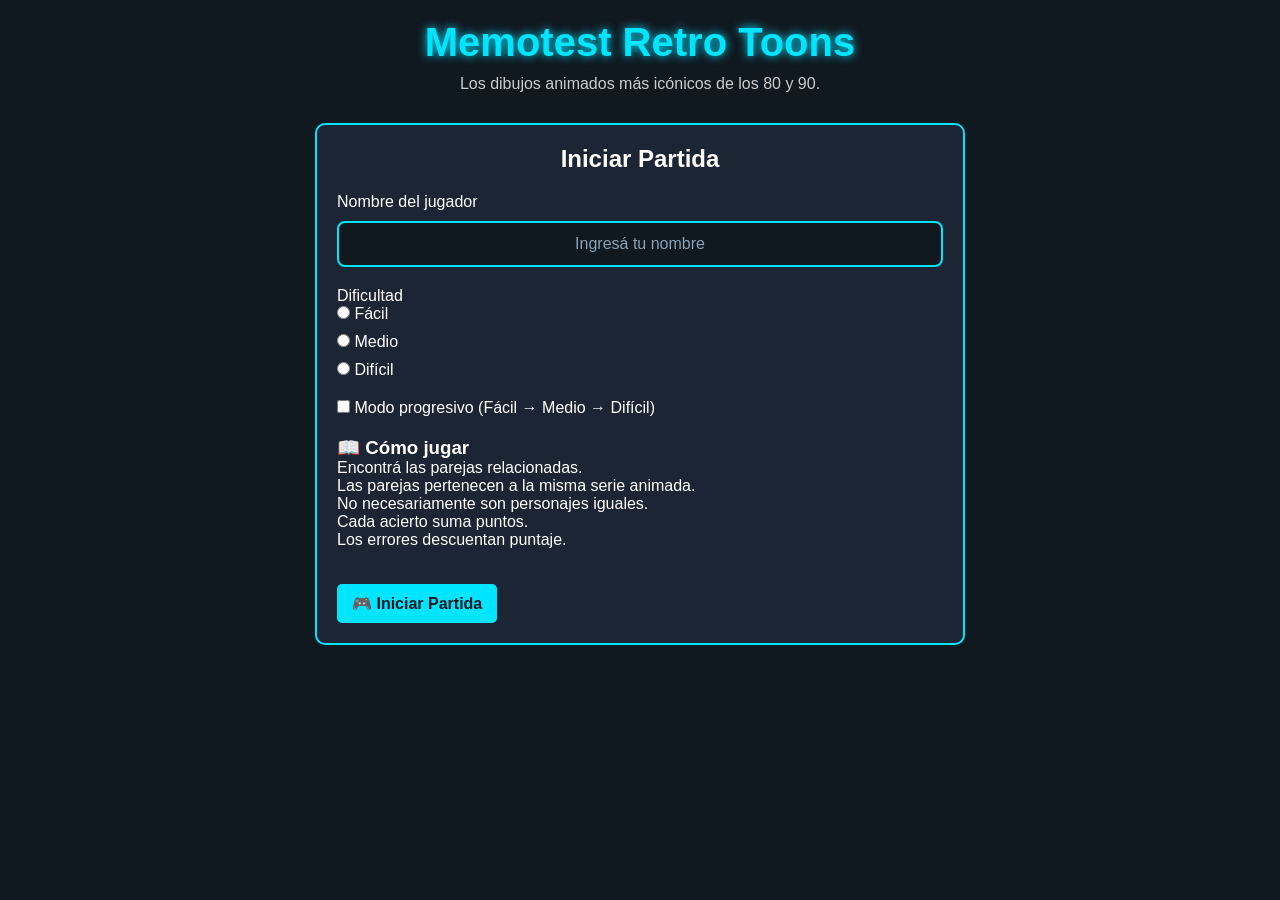
<file: index.html>
<!DOCTYPE html>
<html lang="es">

<head>
    <meta charset="UTF-8">
    <meta http-equiv="X-UA-Compatible" content="IE=edge">
    <meta name="viewport" content="width=device-width, initial-scale=1.0">
    <title>Memotest Retro Toons</title>

    <link rel="stylesheet" href="css/reset.css">
    <link rel="stylesheet" href="css/estilos.css">

</head>

<body>
    <header>
        <h1>Memotest Retro Toons</h1>
        <p>
            Los dibujos animados más icónicos de los 80 y 90.
        </p>
    </header>
    <main>
        <div id="contenedor-juego">
            <section id="configuracion-partida">
                <h2>Iniciar Partida</h2>
                <div class="campo">
                    <label for="nombre-jugador">
                        Nombre del jugador
                    </label>
                    <input type="text" id="nombre-jugador" placeholder="Ingresá tu nombre">
                </div>
                <div class="campo">
                    <p>Dificultad</p>
                    <label>
                        <input type="radio" name="dificultad" value="facil">
                        Fácil
                    </label>
                    <label>
                        <input type="radio" name="dificultad" value="medio">
                        Medio
                    </label>
                    <label>
                        <input type="radio" name="dificultad" value="dificil">
                        Difícil
                    </label>
                </div>
                <div class="campo">
                    <label>
                        <input type="checkbox" id="modo-progresivo">
                        Modo progresivo (Fácil → Medio → Difícil)
                    </label>
                </div>
                <div id="instrucciones">
                    <h3>📖 Cómo jugar</h3>

                    <ul>
                        <li>Encontrá las parejas relacionadas.</li>
                        <li>Las parejas pertenecen a la misma serie animada.</li>
                        <li>No necesariamente son personajes iguales.</li>
                        <li>Cada acierto suma puntos.</li>
                        <li>Los errores descuentan puntaje.</li>
                    </ul>
                </div>
                <div id="mensaje-error"></div>
                <button id="btn-iniciar">
                    🎮 Iniciar Partida
                </button>
            </section>
            <div id="zona-juego" class="oculto">
                <div id="panel-lateral">
                    <section id="controles">
                        <button id="btn-configuracion">
                            ▶ Configuración
                        </button>
                        <button id="btn-reiniciar">
                            🔄 Reiniciar
                        </button>
                        <button id="btn-ranking">
                            🏆 Ranking
                        </button>
                        <button id="btn-tema">
                            🌙 Modo Claro
                        </button>
                        <button id="btn-sonido">
                            🔊 Sonido ON
                        </button>
                        <a href="contacto.html">
                            📧 Contacto
                        </a>
                    </section>
                    <section id="estadisticas">
                        <div class="estadistica">
                            <span>Modo</span>
                            <span id="modo-actual">Normal</span>
                        </div>

                        <div class="estadistica">
                            <span>Nivel</span>
                            <span id="nivel-actual">-</span>
                        </div>

                        <div class="estadistica">
                            <span>Intentos</span>
                            <span id="intentos">0</span>
                        </div>
                        <div class="estadistica">
                            <span>Errores</span>
                            <span id="errores">0</span>
                        </div>
                        <div class="estadistica">
                            <span>Aciertos</span>
                            <span id="porcentaje-aciertos">0%</span>
                        </div>
                        <div class="estadistica">
                            <span>Pares</span>
                            <span id="pares-encontrados">0</span>
                        </div>
                        <div class="estadistica">
                            <span>Puntaje</span>
                            <span id="puntaje">0</span>
                        </div>
                        <div class="estadistica">
                            <span>Tiempo</span>
                            <span id="temporizador">00:00</span>
                        </div>
                    </section>
                </div>
                <section id="panel-juego">
                    <section id="tablero">
                        <!-- Generado dinámicamente por JavaScript -->
                    </section>
                </section>
            </div>
        </div>
    </main>
    <!-- MODAL RESULTADO FINAL -->
    <div id="modal-final" class="modal oculto">
        <div class="modal-contenido">
            <h2>¡Ganaste!</h2>
            <div id="resultado-final"></div>
            <button id="cerrar-modal-final">
                ✖ Cerrar
            </button>
        </div>
    </div>
    <!-- MODAL DATO RETRO -->
    <div id="modal-retro" class="modal oculto">
        <div class="modal-contenido">
            <h2>Dato Retro</h2>
            <div id="contenido-retro"></div>
            <button id="cerrar-modal-retro">
                ▶ Continuar
            </button>
        </div>
    </div>
    <!-- MODAL RANKING -->
    <div id="modal-ranking" class="modal oculto">
        <div class="modal-contenido">
            <h2>Ranking</h2>
            <div id="contenido-ranking"></div>
            <button id="btn-limpiar-ranking">
                🗑 Limpiar Ranking
            </button>
            <button id="cerrar-modal-ranking">
                ✖ Cerrar
            </button>
        </div>
    </div>
    <!-- MODAL NIVEL -->
    <div id="modal-nivel" class="modal oculto">
        <div class="modal-contenido">
            <h2>🎉 Nivel Completado</h2>
            <div id="mensaje-nivel"></div>
            <button id="btn-siguiente-nivel">
                ▶ Siguiente Nivel
            </button>
        </div>
    </div>
    <script src="js/datos.js"></script>
    <script src="js/ranking.js"></script>
    <script src="js/tema.js"></script>
    <script src="js/juego.js"></script>
</body>

</html>
</file>
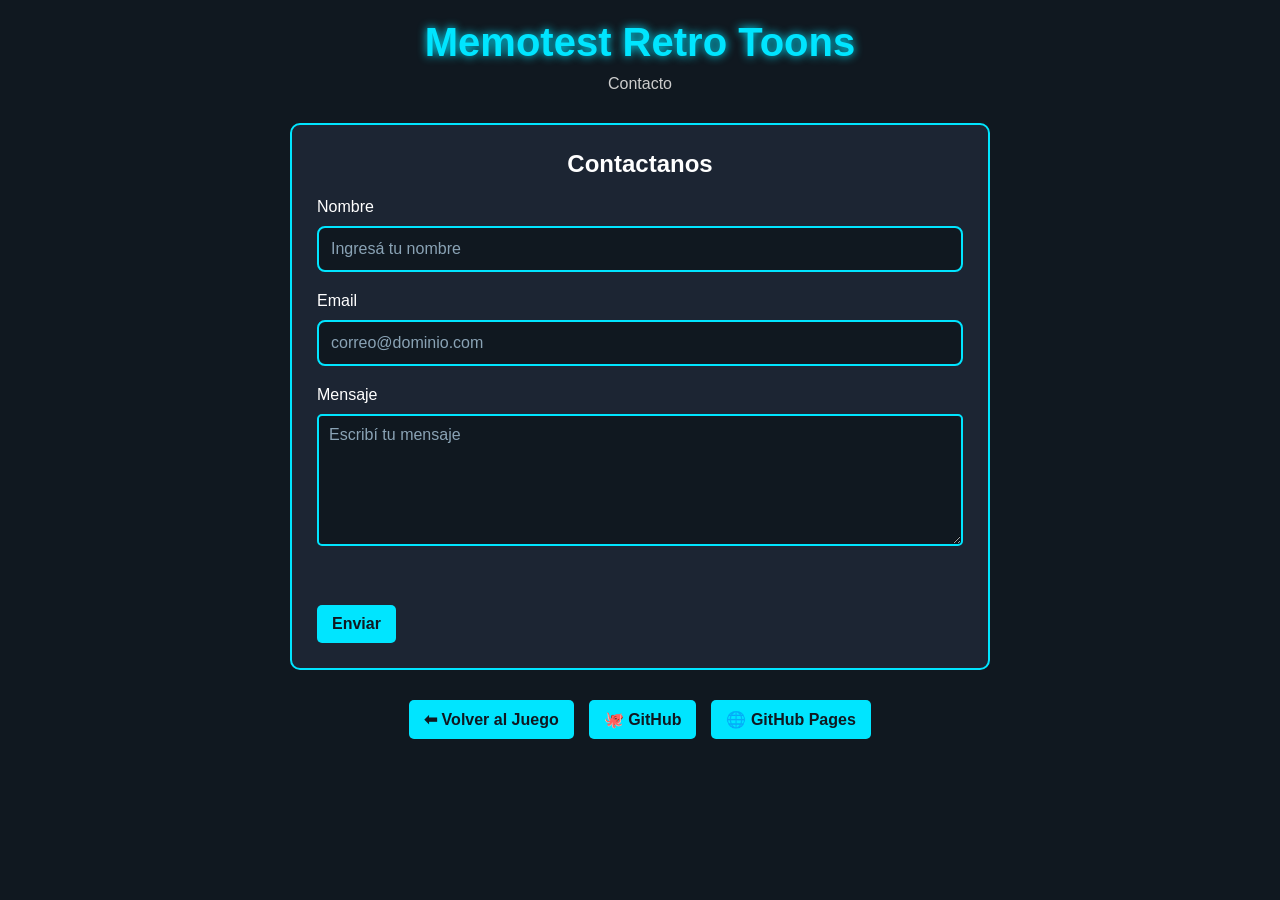
<file: contacto.html>
<!DOCTYPE html>
<html lang="es">

<head>
    <meta charset="UTF-8">
    <meta http-equiv="X-UA-Compatible" content="IE=edge">
    <meta name="viewport" content="width=device-width, initial-scale=1.0">

    <title>Contacto | Memotest Retro Toons</title>
    <link rel="stylesheet" href="css/reset.css">
    <link rel="stylesheet" href="css/estilos.css">
    
</head>

<body>
    <header>
        <h1>Memotest Retro Toons</h1>
        <p>Contacto</p>
    </header>
    <main>
        <section id="contacto-container">
            <h2>Contactanos</h2>
            <div class="campo">
                <label for="contacto-nombre">
                    Nombre
                </label>
                <input type="text" id="contacto-nombre" placeholder="Ingresá tu nombre">
            </div>
            <div class="campo">
                <label for="contacto-email">
                    Email
                </label>
                <input type="text" id="contacto-email" placeholder="correo@dominio.com">
            </div>
            <div class="campo">
                <label for="contacto-mensaje">
                    Mensaje
                </label>
                <textarea id="contacto-mensaje" rows="6" placeholder="Escribí tu mensaje"></textarea>
            </div>
            <div id="mensaje-contacto"></div>
            <button id="btn-enviar-contacto">
                Enviar
            </button>
        </section>
        <section id="controles-contacto">
            <a href="index.html">⬅ Volver al Juego</a>
            <a href="https://github.com/CarlosGustavoPerez/ProyectoFinal_DAW_Memotest" target="_blank">🐙 GitHub</a>
            <a href="https://CarlosGustavoPerez.github.io/TU-REPOSITORIO" target="_blank">🌐 GitHub Pages</a>
        </section>
    </main>
    <script src="js/contacto.js"></script>
</body>

</html>
</file>
<file: css/estilos.css>
body {
    background-color: #101820;
    color: #ffffff;
    font-family: Arial, sans-serif;
    min-height: 100vh;
    padding: 20px;
}

header {
    margin-bottom: 30px;
    text-align: center;
}

header h1 {
    color: #00e5ff;
    font-size: 2.5rem;
    margin-bottom: 10px;
    text-shadow: 0 0 10px #00e5ff;
}

header p {
    color: #cccccc;
}

main {
    max-width: 1400px;
    margin: 0 auto;
}

#configuracion-partida {
    background-color: #1c2533;
    border: 2px solid #00e5ff;
    border-radius: 10px;
    padding: 20px;
    max-width: 650px;
    margin: 0 auto 30px auto;
    width: 100%;
}

#configuracion-partida h2 {
    margin-bottom: 20px;
    text-align: center;
}

.configuracion-colapsada {
    max-height: 0;
    overflow: hidden;
    opacity: 0;
    margin: 0;
    border-width: 0;
    padding-top: 0;
    padding-bottom: 0;
    pointer-events: none;
    transition: all 0.4s ease;
}


.tema-claro {
    background-color: #f2f3f5;
    color: #222222;
}

.tema-claro header h1 {
    color: #0d6efd;
    text-shadow: none;
}

.tema-claro header p {
    color: #555555;
}

.tema-claro #configuracion-partida,
.tema-claro .estadistica,
.tema-claro .carta,
.tema-claro .modal-contenido {
    background-color: #ffffff;
    color: #222222;
    border-color: #0d6efd;
}

.tema-claro .carta-correcta {
    border-color: #28a745;
    box-shadow: 0 0 12px #28a745;
}

.tema-claro .carta-error {
    border-color: #dc3545;
    box-shadow: 0 0 12px #dc3545;
}

.tema-claro .carta-tapada {
    background-color: #e9ecef;
    color: #0d6efd;
}

.tema-claro button,
.tema-claro #controles a {
    background-color: #0d6efd;
    color: #ffffff;
}

.tema-claro button:hover {
    background-color: #0b5ed7;
}

.tema-claro .registro-ranking {
    border-color: #0d6efd;
}


#panel-juego {
    display: flex;
    flex-direction: column;
    gap: 20px;
    width: 100%;
    flex: 1;
}

.campo {
    margin-bottom: 20px;
}

.campo label {
    display: block;
    margin-bottom: 10px;
}

#nombre-jugador,
#contacto-nombre,
#contacto-email {
    background-color: #101820;
    border: 2px solid #00e5ff;
    border-radius: 8px;
    color: #ffffff;
    outline: none;
    padding: 12px;
    transition: all 0.3s ease;
    width: 100%;
}

#nombre-jugador::placeholder,
#contacto-nombre::placeholder,
#contacto-email::placeholder,
#contacto-container textarea::placeholder {
    color: #8aa3b5;
}

#nombre-jugador::placeholder {
    text-align: center;
}

#nombre-jugador:focus,
#contacto-nombre:focus,
#contacto-email:focus,
#contacto-container textarea:focus {
    border-color: #00ffff;
    box-shadow: 0 0 12px #00e5ff;
}

#mensaje-error {
    color: #ff5252;
    font-weight: bold;
    min-height: 20px;
    margin-bottom: 15px;
}

.modal p {
    padding: 5px;
}

button {
    background-color: #00e5ff;
    border: none;
    border-radius: 5px;
    color: #101820;
    cursor: pointer;
    font-weight: bold;
    padding: 10px 15px;
    transition: 0.3s;
}

button:hover {
    background-color: #00bcd4;
}

/* 
#btn-configuracion {
    margin-bottom: 10px;
    width: 100%;
}
 */

#estadisticas {
    display: flex;
    flex-direction: column;
    gap: 8px;
}

.estadistica {
    background-color: #1c2533;
    border: 1px solid #00e5ff;
    border-radius: 8px;
    display: flex;
    flex-direction: row;
    justify-content: space-between;
    align-items: center;
    padding: 12px;
}

#panel-lateral {
    display: flex;
    flex-direction: column;
    gap: 20px;
    width: 220px;
    flex-shrink: 0;
}

#controles {
    display: flex;
    flex-direction: column;
    gap: 10px;
}

#controles a {
    background-color: #00e5ff;
    border-radius: 5px;
    color: #101820;
    font-weight: bold;
    padding: 10px 15px;
    text-decoration: none;
    text-align: center;
}

#controles-contacto {
    display: flex;
    justify-content: center;
    gap: 15px;
    margin-top: 20px;
    flex-wrap: wrap;
}

#controles-contacto a {
    background-color: #00e5ff;
    border-radius: 5px;
    color: #101820;
    font-weight: bold;
    padding: 10px 15px;
    text-decoration: none;
}

#tablero {
    display: flex;
    flex-wrap: wrap;
    gap: 10px;
    justify-content: center;
}

#zona-juego {
    display: flex;
    gap: 20px;
    align-items: flex-start;
}

.carta {
    align-items: center;
    background-color: #1c2533;
    border: 2px solid #00e5ff;
    border-radius: 10px;
    cursor: pointer;
    display: flex;
    flex-direction: column;
    height: 160px;
    justify-content: center;
    position: relative;
    transition: 0.3s;
    width: 120px;
}

.carta:hover {
    transform: scale(1.05);
}

.carta img {
    height: 70px;
    object-fit: contain;
    width: 70px;
}

.carta-nombre {
    font-size: 0.85rem;
    font-weight: bold;
    margin-top: 8px;
    text-align: center;
}

.carta-serie {
    color: #cccccc;
    font-size: 0.7rem;
    text-align: center;
}

.carta-correcta {
    border-color: #4caf50;
    box-shadow: 0 0 12px #4caf50;
}

.carta-error {
    border-color: #f44336;
    box-shadow: 0 0 12px #f44336;
}

.carta-tapada {
    align-items: center;
    background-color: #243447;
    color: #00e5ff;
    display: flex;
    font-size: 2rem;
    font-weight: bold;
    justify-content: center;
}

.carta-tapada::after {
    content: attr(data-numero);
}

.carta-tapada img,
.carta-tapada .carta-nombre,
.carta-tapada .carta-serie {
    display: none;
}

#instrucciones-juego {
    background-color: rgba(0, 229, 255, 0.08);
    border: 1px solid #00e5ff;
    border-radius: 8px;
    margin-bottom: 20px;
    padding: 15px;
}

#instrucciones-juego h3 {
    margin-bottom: 10px;
}

#instrucciones-juego ul {
    padding-left: 20px;
}

#instrucciones-juego li {
    margin-bottom: 6px;
}

.modal {
    align-items: center;
    background-color: rgba(0, 0, 0, 0.85);
    display: flex;
    height: 100vh;
    justify-content: center;
    left: 0;
    position: fixed;
    top: 0;
    width: 100%;
    z-index: 9999;
}

.modal-contenido {
    background-color: #1c2533;
    border: 3px solid #00e5ff;
    border-radius: 15px;
    box-shadow: 0 0 25px #00e5ff;
    max-width: 785px;
    padding: 30px;
    text-align: center;
    width: 90%;
}

.modal-contenido h2 {
    color: #00e5ff;
    font-size: 2.5rem;
    margin-bottom: 25px;
    text-shadow: 0 0 10px #00e5ff;
}

.oculto {
    display: none !important;
}

#contenido-retro h3 {
    color: #00e5ff;
    font-size: 1.8rem;
    margin-bottom: 15px;
}

#contenido-retro p {
    font-size: 1.1rem;
    margin-bottom: 10px;
}


#contenido-ranking {
    max-height: 500px;
    overflow-y: auto;
}


.columna-ranking {
    flex: 1;
    min-width: 220px;
}

#contenido-ranking h3 {
    color: #00e5ff;
    margin-top: 25px;
    margin-bottom: 15px;
    text-align: center;
}

#ranking-columnas {
    display: flex;
    gap: 20px;
    align-items: flex-start;
}

.registro-ranking {
    border: 1px solid #00e5ff;
    border-radius: 8px;
    padding: 12px;

    display: flex;
    flex-direction: column;
    gap: 6px;
}

.ranking-nombre {
    font-weight: bold;
}

.ranking-puntaje,
.ranking-tiempo {
    font-size: 0.9rem;
}

#contacto-container {
    background-color: #1c2533;
    border: 2px solid #00e5ff;
    border-radius: 10px;
    margin: 0 auto 30px auto;
    max-width: 700px;
    padding: 25px;
}

#contacto-container h2 {
    margin-bottom: 20px;
    text-align: center;
}

#contacto-container textarea {
    background-color: #101820;
    color: #ffffff;
    border: 2px solid #00e5ff;
    outline: none;
    border-radius: 5px;
    padding: 10px;
    resize: vertical;
    transition: all 0.3s ease;
    width: 100%;
}

.pareja-retro {
    display: flex;
    justify-content: center;
    gap: 40px;
    margin-bottom: 20px;
}

.personaje-retro {
    text-align: center;
}

.personaje-retro img {
    width: 90px;
    height: 90px;
    object-fit: contain;
    margin: auto;
}

#mensaje-contacto {
    color: #ff5252;
    font-weight: bold;
    margin-bottom: 15px;
    min-height: 20px;
}

.tema-claro #contacto-container {
    background-color: #ffffff;
    border-color: #0d6efd;
}

.tema-claro #contacto-container textarea {
    border-color: #0d6efd;
}

.tema-claro #nombre-jugador,
.tema-claro #contacto-nombre,
.tema-claro #contacto-email,
.tema-claro #contacto-container textarea {
    background-color: #ffffff;
    border-color: #0d6efd;
    color: #222222;
}

.tema-claro #nombre-jugador:focus,
.tema-claro #contacto-nombre:focus,
.tema-claro #contacto-email:focus,
.tema-claro #contacto-container textarea:focus {
    box-shadow: 0 0 12px #0d6efd;
}

@media screen and (max-width: 900px) {

    #contenedor-juego,
    #ranking-columnas,
    #zona-juego {
        flex-direction: column;
    }

    #configuracion-partida,
    #panel-juego,
    #panel-lateral {
        width: 100%;
    }

    #controles ,
    #estadisticas {
        display: flex;
        flex-direction: row;
        flex-wrap: wrap;
    }

    .estadistica , 
    #controles button,
    #controles a {
        flex: 1 1 180px;
    }
}

@media screen and (max-width: 768px) {
    body {
        padding: 10px;
    }

    header h1 {
        font-size: 2rem;
    }

    .carta {
        width: 90px;
        height: 120px;
    }

    .carta img {
        width: 55px;
        height: 55px;
    }

    .estadistica {
        padding: 10px;
    }
}

@media screen and (max-width: 480px) {
    .carta {
        width: 75px;
        height: 105px;
    }

    .carta img {
        width: 45px;
        height: 45px;
    }

    .carta-nombre {
        font-size: 0.75rem;
    }

    .carta-serie {
        font-size: 0.6rem;
    }

    #controles {
        display: flex;
        flex-wrap: wrap;
        gap: 10px;
    }

    #controles button,
    #controles a,
    .estadistica {
        flex: 1 1 calc(50% - 10px);
    }
}
</file>
